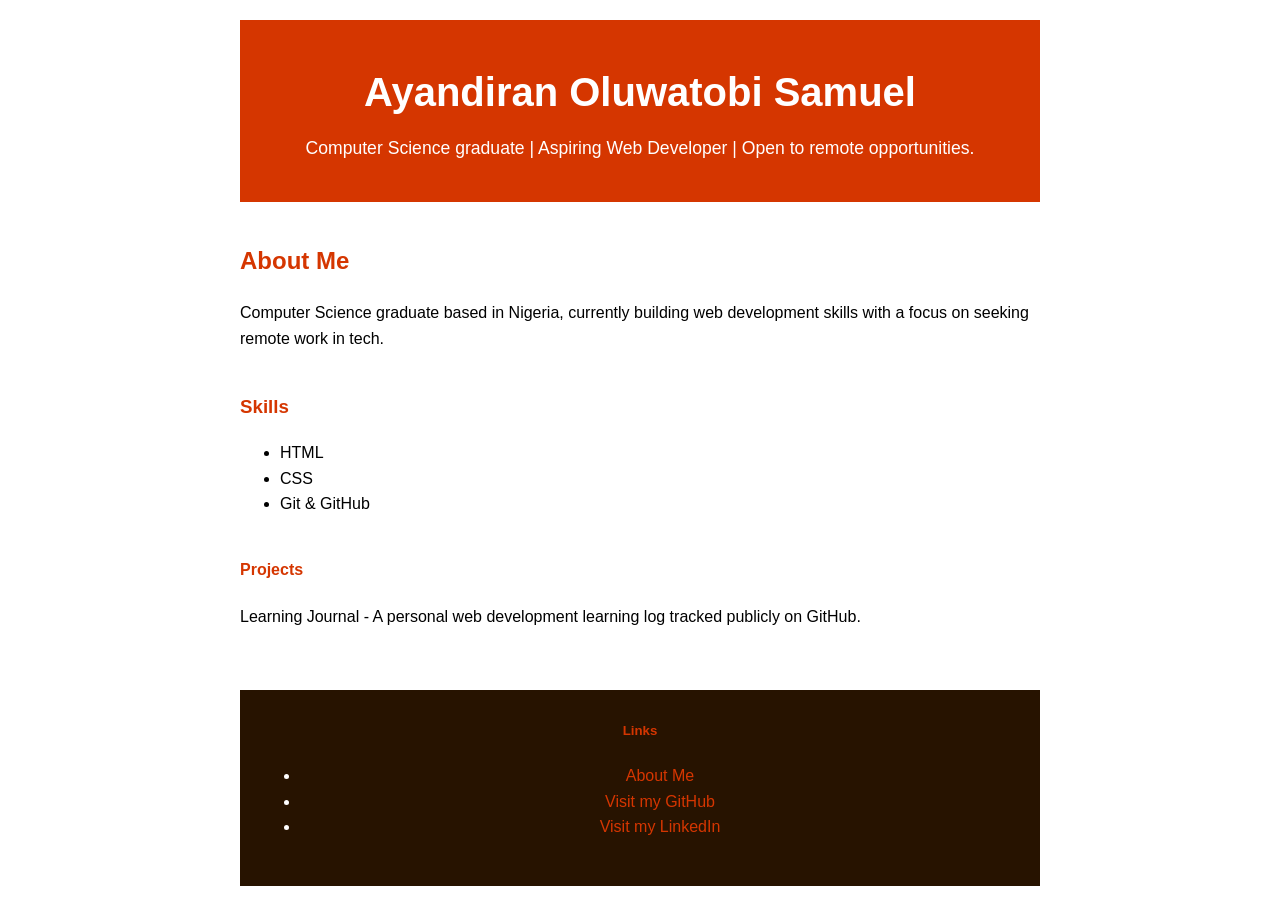
<file: index.html>
<!DOCTYPE html>
<html>
    <head>
        <title>My First Page</title>
        <link rel="stylesheet" href="style.css">
    </head>
    <body>
        <header>
        <h1>Ayandiran Oluwatobi Samuel</h1>
        <p>Computer Science graduate | Aspiring Web Developer | Open to remote opportunities.</p>
        </header>

        <section>
        <h2>About Me</h2>
        <p>Computer Science graduate based in Nigeria, currently building web development skills with a focus on seeking remote work in tech.</p>
        </section>

        <section>
        <h3>Skills</h3>
        <ul>
            <li>HTML</li>
            <li>CSS</li>
            <li>Git & GitHub</li>
        </ul>
        </section>

        <section>
        <h4>Projects</h4>
        <p>Learning Journal - A personal web development learning log tracked publicly on GitHub.</p>
        </section>

        <footer>
        <h5>Links</h5>
        <ul>
            <li><a href="about.html">About Me</a></li>
            <li><a href="https://github.com/Tob1loba">Visit my GitHub</a></li>
            <li><a href="https://www.linkedin.com/in/tobiloba-ayandiran/">Visit my LinkedIn</a></li>
        </ul>
        </footer>
    </body>
</html>
</file>
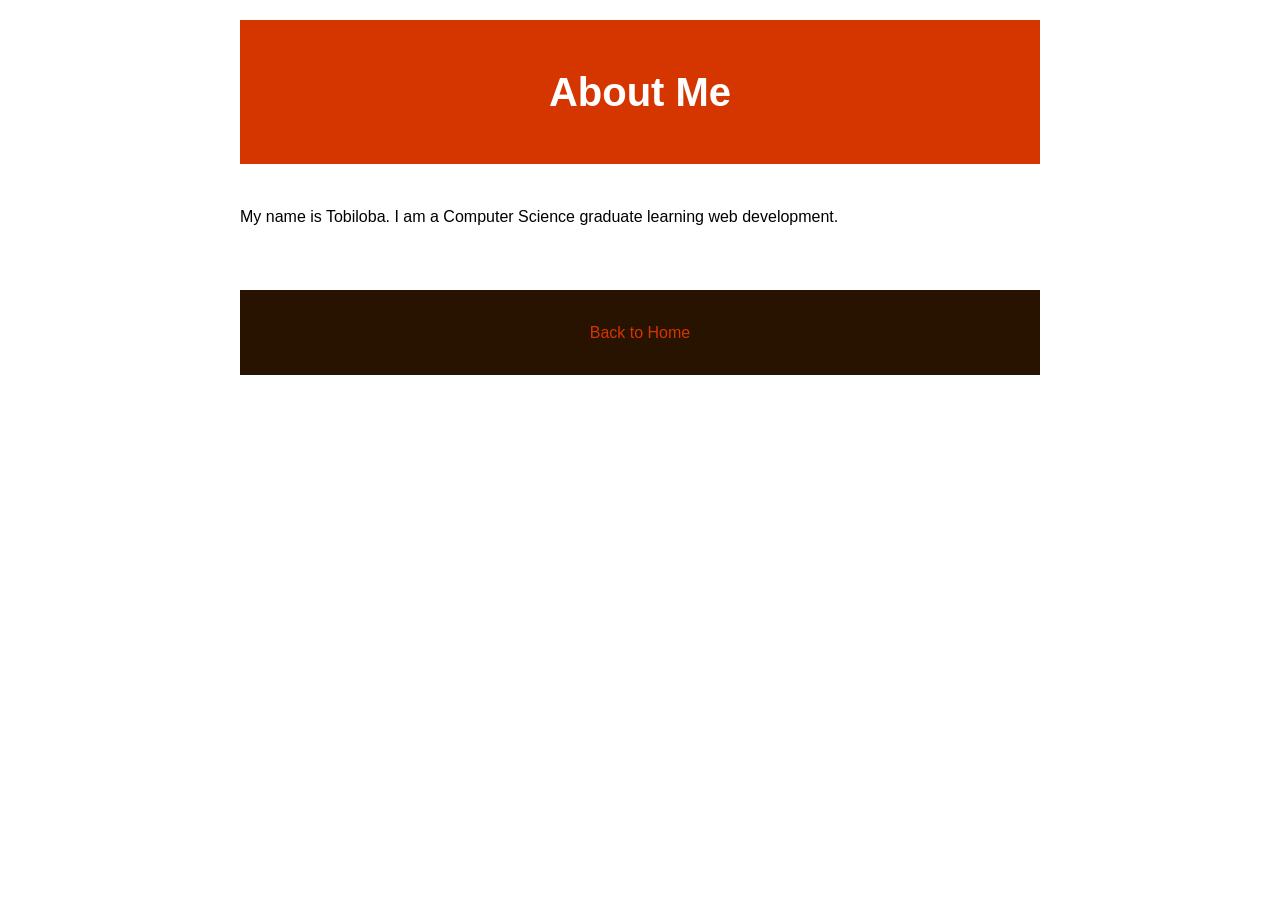
<file: about.html>
<!DOCTYPE html>
<html>
    <head>
    <title>About Me</title>
     <link rel="stylesheet" href="style.css">
    </head>
    <body>
        <header>
        <h1>About Me</h1>
        </header>

        <section>
        <p>My name is Tobiloba. I am a Computer Science graduate learning web development.</p>
        </section>

        <footer>
        <a href="index.html">Back to Home</a>
        </footer>
    </body>
</html>
</file>
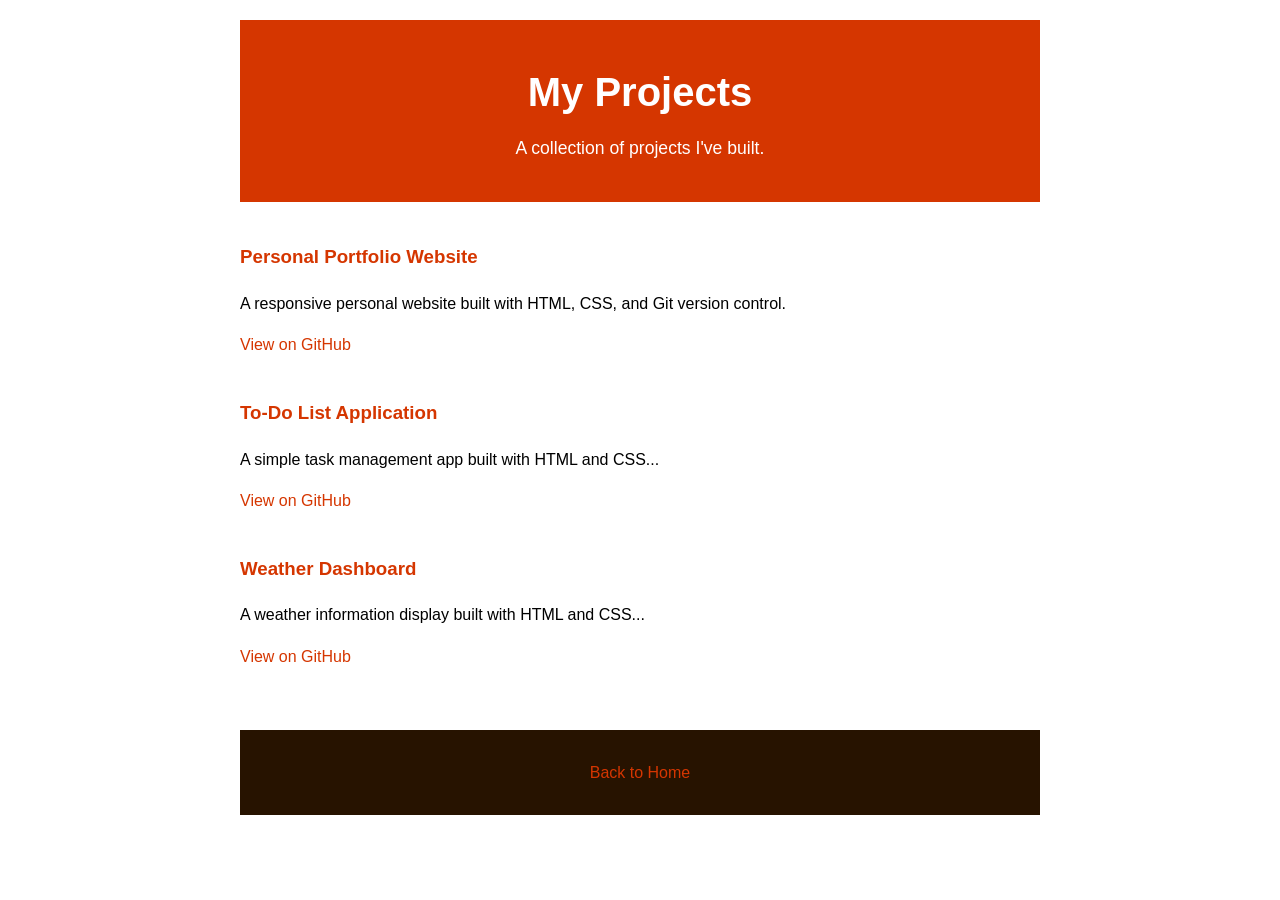
<file: projects.html>
<!DOCTYPE html>
<html>
    <head>
        <title>My Projects</title>
        <link rel="stylesheet" href="style.css">
    </head>

    <body>
        <header>
            <h1>My Projects</h1>
            <p>A collection of projects I've built.</p>
        </header>

        <section>
            <h3> Personal Portfolio Website</h3>
            <p>A responsive personal website built with HTML, CSS, and Git version control.</p>
            <a href="https://github.com/Tob1loba/portfolio">View on GitHub</a>
        </section>

        <section>
            <h3>To-Do List Application</h3>
            <p>A simple task management app built with HTML and CSS...</p>
            <a href="https://github.com/Tob1loba/todo-app">View on GitHub</a>
        </section>

        <section>
            <h3>Weather Dashboard</h3>
            <p>A weather information display built with HTML and CSS...</p>
            <a href="https://github.com/Tob1loba/weather-dashboard">View on GitHub</a>
        </section>

        <footer>
            <a href="index.html">Back to Home</a>
        </footer>
    </body>
</html>
</file>
<file: style.css>
body {
    font-family: Arial, sans-serif;
    background-color: #ffffff;
    color: 333333;
    padding: 20px;
    max-width: 800px;
    margin: 0 auto;
    line-height: 1.6;
}

header {
    background-color: #d53600;
    color: #ffffff;
    padding: 40px 20px;
    text-align: center;
    margin-bottom: 40px;
}

header h1 {
    margin: 0;
    font-size: 2.5em;   
}

header p {
    margin: 10px 0 0;
    font-size: 1.1em;
}

section {
    margin-bottom: 40px;
}

h2, h3, h4, h5 {
    color: #d53600;
    margin-top: 0;
}

a {
    color: #d53600;
    text-decoration: none;
}

a:hover {
    text-decoration: underline;
}

footer {
    background-color: #271300;
    color: #ffffff;
    padding: 30px 20px;
    text-align: center;
    margin-top: 60px;
}
</file>
